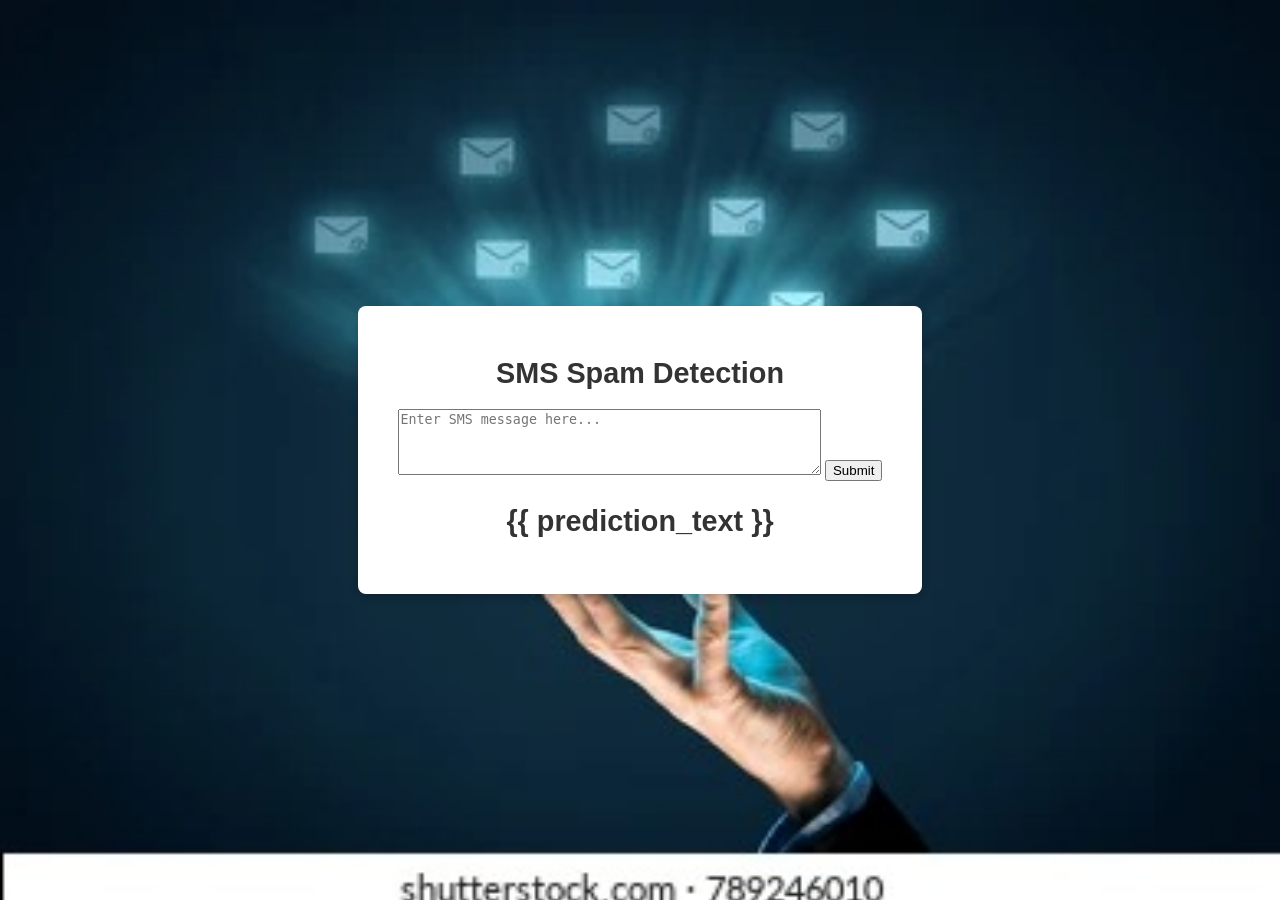
<file: index.html>
<!DOCTYPE html>
<html lang="en">
<head>
  <meta charset="UTF-8">
  <meta name="viewport" content="width=device-width, initial-scale=1.0">
  <title>SMS Spam Detection</title>
  <style>
    /* General styling */
    body {
      background-image: url("static/img/bg3.jpg");
      background-repeat: no-repeat;
      background-size: cover; 
      font-family: Arial, sans-serif;
      background-color: #f2f2f2;
      margin: 0;
      padding: 0;
      display: flex;
      justify-content: center;
      align-items: center;
      height: 100vh;
    }

    /* Container */
    .container {
      background-color: #fff;
      padding: 2rem;
      border-radius: 8px;
      box-shadow: 0 4px 8px rgba(0, 0, 0, 0.2);
      width: 100%;
      max-width: 500px;
      text-align: center;
    }

    /* Header */
    h1 {
      font-size: 1.8rem;
      color: #333;
    }

    /* Textarea for input */
    .sms-input {
      width: 75%;
      height: 150px;
      margin-top: 1rem;
      padding: 1rem;
      
      border: 1px solid #ccc;
      border-radius: 4px;
      font-size: 1rem;
      resize: none;
    }

    /* Button */
    .detect-button {
      margin-top: 1rem;
      padding: 0.75rem 1.5rem;
      font-size: 1rem;
      font-weight: bold;
      color: #fff;
      background-color: #007bff;
      border: none;
      border-radius: 4px;
      cursor: pointer;
      transition: background-color 0.3s;
    }

    .detect-button:hover {
      background-color: #0056b3;
    }

    /* Result */
    .result {
      margin-top: 1.5rem;
      font-size: 1.2rem;
      font-weight: bold;
      color: #333;
    }

    .spam {
      color: #ff4d4d;
    }

    .not-spam {
      color: #28a745;
    }
  </style>
</head>
<body>
  
  <div class="container">
    <form action="/predict" method="post">
    <h1>SMS Spam Detection</h1>
    <textarea id="msg" name="msg" rows="4" cols="50" placeholder="Enter SMS message here..."></textarea>
    <input type="submit" value="Submit">
    <div id="result" class="result">
      <h2>{{ prediction_text }}</h2>
    </div>
    </form>
  </div>

</body>
</html>
</file>
